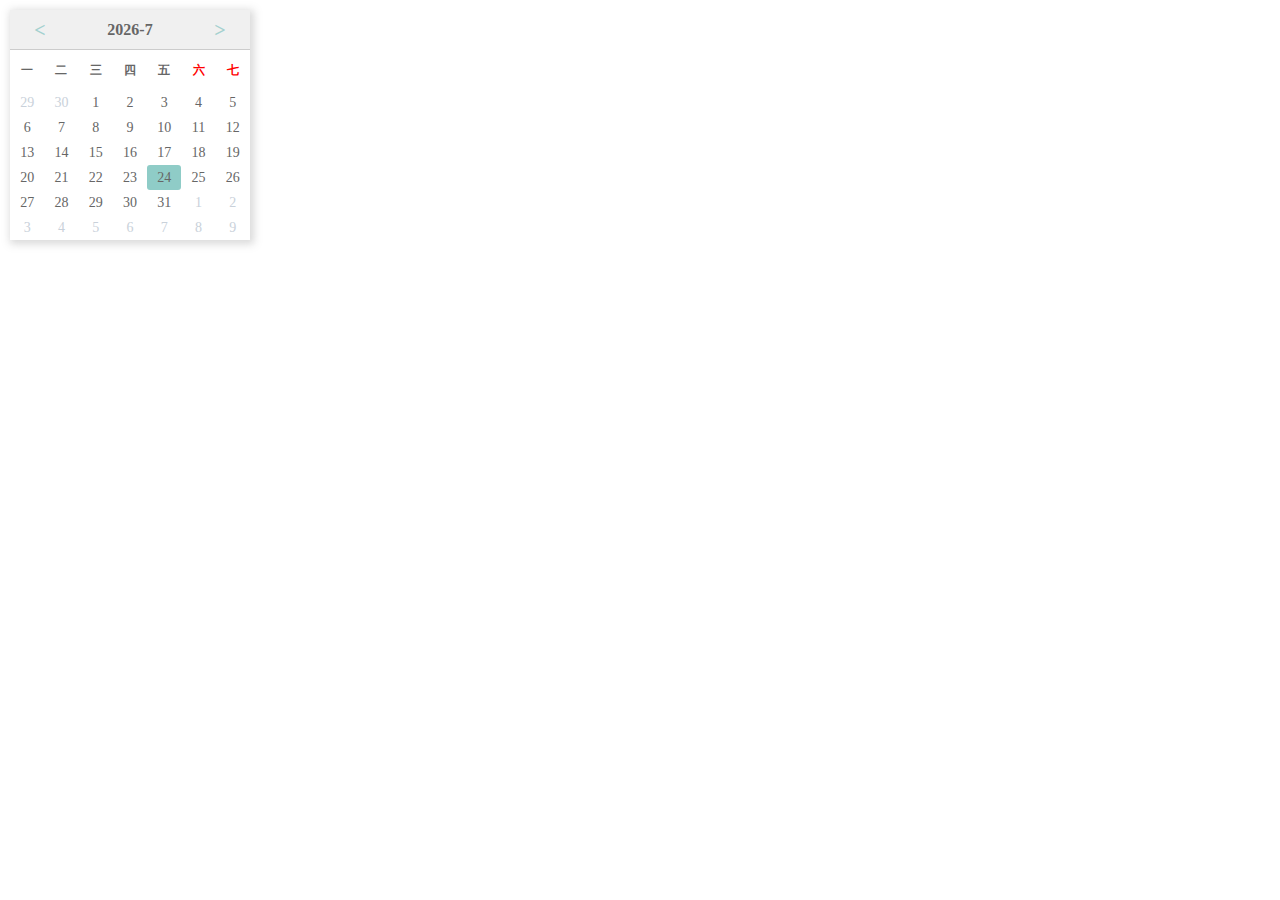
<file: datePicker/index.html>
<!DOCTYPE html>
<html lang="en">
  <head>
    <title></title>
    <meta charset="UTF-8">
    <meta name="viewport" content="width=device-width, initial-scale=1">
    <link href="./css/style.css" rel="stylesheet">
  </head>
  <body>

    <div class="ry-datepicker-wrapper">
      <div class="ry-datepicker-header">
        <a href="javascript:void(0)" class="ry-datepicker-btn ry-datepicker-btn-prev">&lt;</a>
        <a href="javascript:void(0)" class="ry-datepicker-btn ry-datepicker-btn-next">&gt;</a>
        <span class="ry-datepicker-cunrent"></span>
      </div>
      <div class="ry-datepicker-body">
        <table>
          <thead>
            <tr>
              <th>一</th>
              <th>二</th>
              <th>三</th>
              <th>四</th>
              <th>五</th>
              <th class="red">六</th>
              <th class="red">七</th>
            </tr>
          </thead>
          <tbody>
            
          </tbody>
        </table>
      </div>
    </div>


    <script src="./js/date.js"></script>
  </body>
</html>
</file>
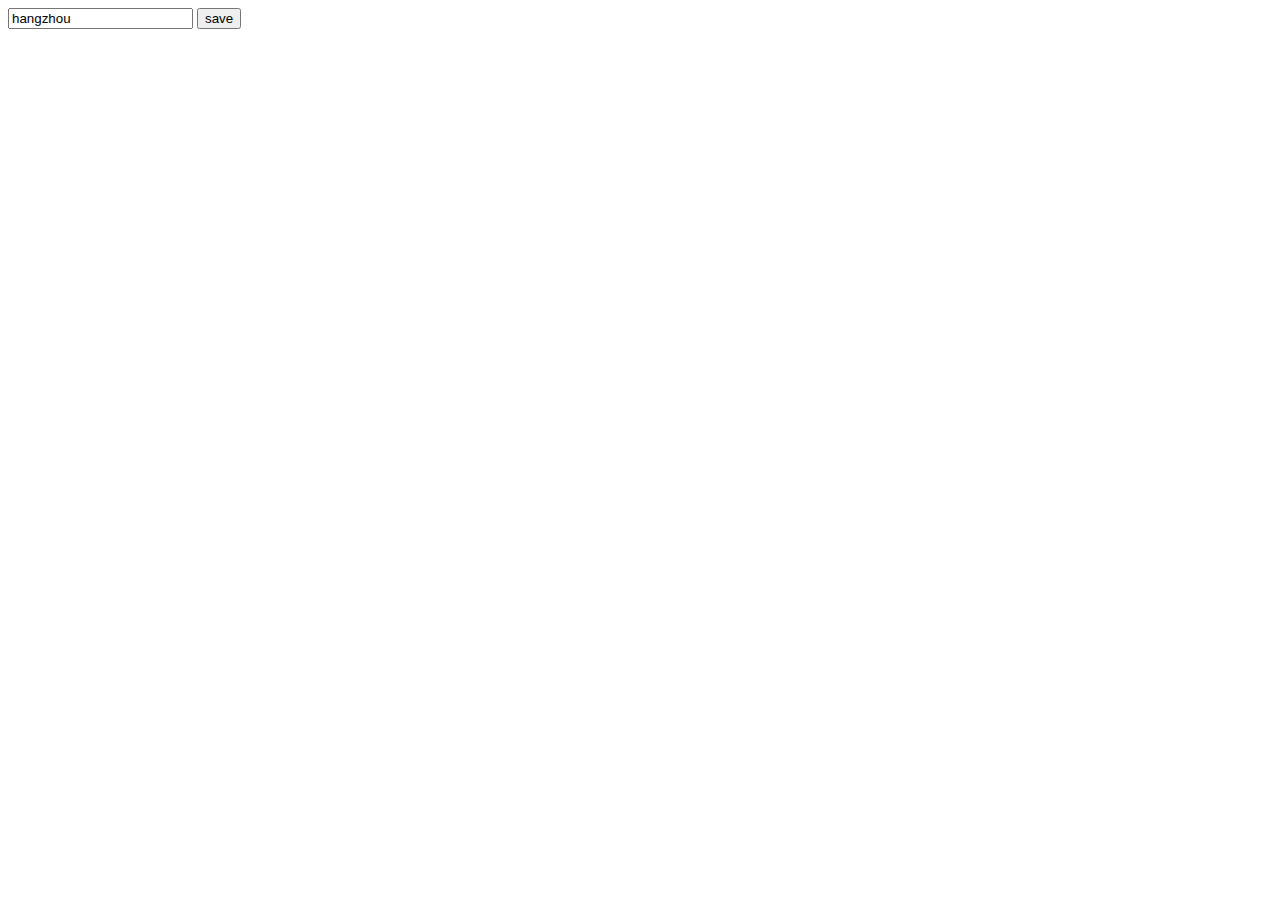
<file: option.html>
<!DOCTYPE html>
<html lang="en">
    <head>
        <title></title>
        <meta charset="UTF-8">
        <meta name="viewport" content="width=device-width, initial-scale=1">
    </head>
    <body>
        <input type="text" name="" value="" id="newCity" placeholder="输入城市的名称,只能设置一个城市" />
        <button type="" id="saveCity">save</button>
        <script src="js/option.js"></script>
    </body>
</html>
</file>
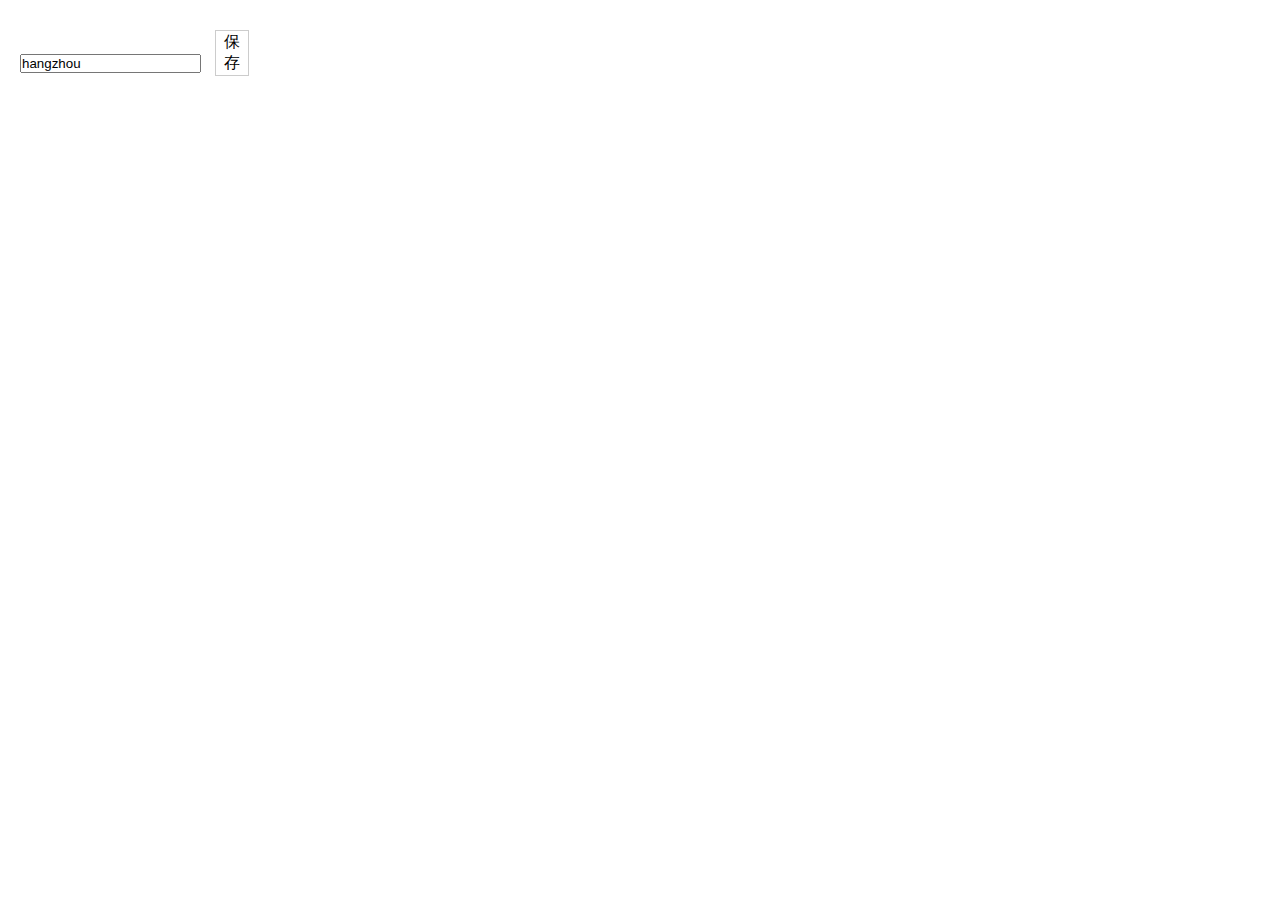
<file: popup.html>
<!DOCTYPE html>
<html lang="en">
    <head>
        <title></title>
        <meta charset="UTF-8">
        <meta name="viewport" content="width=device-width, initial-scale=1">
        <link href="css/popup.css" rel="stylesheet">
        <script src="js/jquery.min.js"></script>
    </head>
    <body>
        <div id="weather">
            <h1 id="title"></h1>
            <table id="weather-table">
                
            </table>
        </div>

        <div class="wrapper">
            <input type="text" value="" id="city" placeholder="输入城市">
            <span id="save">保存</span>
            <span id="errstr"></span>
        </div>


        <script src="js/popup.js"></script>
    </body>
</html>
</file>
<file: datePicker/css/style.css>
* {
  margin: 0;
  padding: 0;
}
a {
  text-decoration: none;
}
.red {
  color: red;
}

.ry-datepicker-wrapper {
  margin: 10px;
  width: 240px;
  font-size: 16px;
  color: #666;
  box-shadow: 2px 2px 8px 2px rgba(128, 128, 128, .3);
}

.ry-datepicker-wrapper .ry-datepicker-header {
  box-sizing: border-box;
  width: 100%;
  height: 40px;
  line-height: 40px;
  padding: 0 20px;
  font-weight: 700;
  text-align: center;
  background: #f0f0f0;
  border-bottom: 1px solid #ccc;
  position: relative;
}

.ry-datepicker-wrapper .ry-datepicker-btn {
  /*font-family: serif;*/
  font-size: 20px;
  width: 20px;
  height: 40px;
  line-height: 40px;
  color: #A4D0CF;
  position: absolute;
  text-align: center;
  cursor: pointer;
}

.ry-datepicker-wrapper .ry-datepicker-btn:hover {
  color: #1abc9c;
}

.ry-datepicker-wrapper .ry-datepicker-btn-prev {
  left: 20px;
}

.ry-datepicker-wrapper .ry-datepicker-btn-next {
  right: 20px;
}

.ry-datepicker-wrapper .ry-datepicker-body table{
  width: 100%;
  border-collapse: collapse;

}

.ry-datepicker-wrapper .ry-datepicker-body th,
.ry-datepicker-wrapper .ry-datepicker-body td {
  height: 25px;
  line-height: 25px;
  text-align: center;
}

.ry-datepicker-wrapper .ry-datepicker-body th {
  font-size: 12px;
  height: 40px;
  line-height: 40px;
}

.ry-datepicker-wrapper .ry-datepicker-body td {
  font-size: 14px;
  width: 14px;
  border-radius: 3px;
}

.ry-datepicker-wrapper .ry-datepicker-body td:hover {
  cursor: pointer;
}

.ry-datepicker-wrapper .ry-datepicker-pre, .ry-datepicker-wrapper .ry-datepicker-next {
  color: #C9D1DA;
}

.ry-datepicker-wrapper .ry-datepicker-cur:hover {
  background: #8FCCC7;
}

.ry-datepicker-wrapper .ry-datepicker-today {
  background: #8FCCC7;
}
</file>
<file: css/popup.css>
* {
    margin: 0;
    padding: 0;
}

body {
    width: 420px;
    height: 170px;
}

table {
    font-size: 12px;
    width: 380px;
    text-align: left;
    border-collapse: collapse;
    border: 1px solid #69c;
    margin: 20px;
    margin-top: 5px;
    cursor: default;
}

table th {
    font-size: 14px;
    color: #039;
    border-bottom: 1px dashed #69c;
    padding: 12px 17px;
    white-space: nowrap;
}

table td {
    color: #669;
    padding: 7px 17px;
    white-space: nowrap;
}

table tr:hover td {
    color: #339;
    background: #d0dafd;
}

#title {
    text-align: center;
    margin-top: 10px;
    font-size: 18px;
}

.wrapper {
    margin-left: 20px;
    margin-bottom: 10px;
}

#save {
    display: inline-block;
    border: 1px solid #ccc;
    width: 30px;
    text-align: center;
    padding: 1px;
    margin-left: 10px;
}

#save:hover {
    cursor: pointer;
}

#errstr {
    display: inline-block;
    text-align: center;
    padding: 1px;
    margin-left: 10px;
    color: red;
}
</file>
